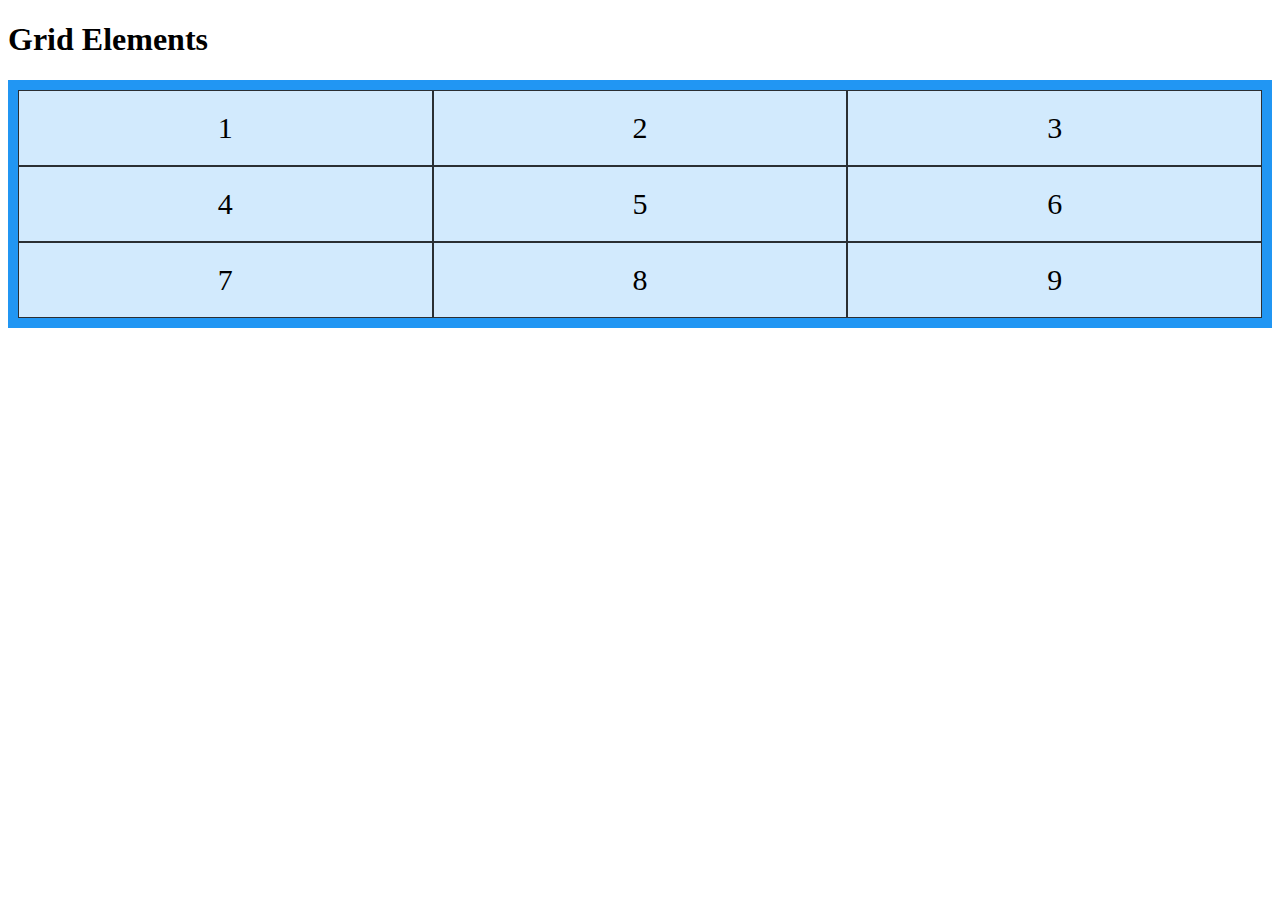
<file: movielist/template/sample.html>
<!DOCTYPE html>
<html>
<head>
<style>
.grid-container {
  display: grid;
  grid-template-columns: auto auto auto;
  background-color: #2196F3;
  padding: 10px;
}
.grid-item {
  background-color: rgba(255, 255, 255, 0.8);
  border: 1px solid rgba(0, 0, 0, 0.8);
  padding: 20px;
  font-size: 30px;
  text-align: center;
}
</style>
</head>
<body>

<h1>Grid Elements</h1>

<div class="grid-container">
  <div class="grid-item">1</div>
  <div class="grid-item">2</div>
  <div class="grid-item">3</div>
  <div class="grid-item">4</div>
  <div class="grid-item">5</div>
  <div class="grid-item">6</div>
  <div class="grid-item">7</div>
  <div class="grid-item">8</div>
  <div class="grid-item">9</div>
</div>

</body>
</html>
</file>
